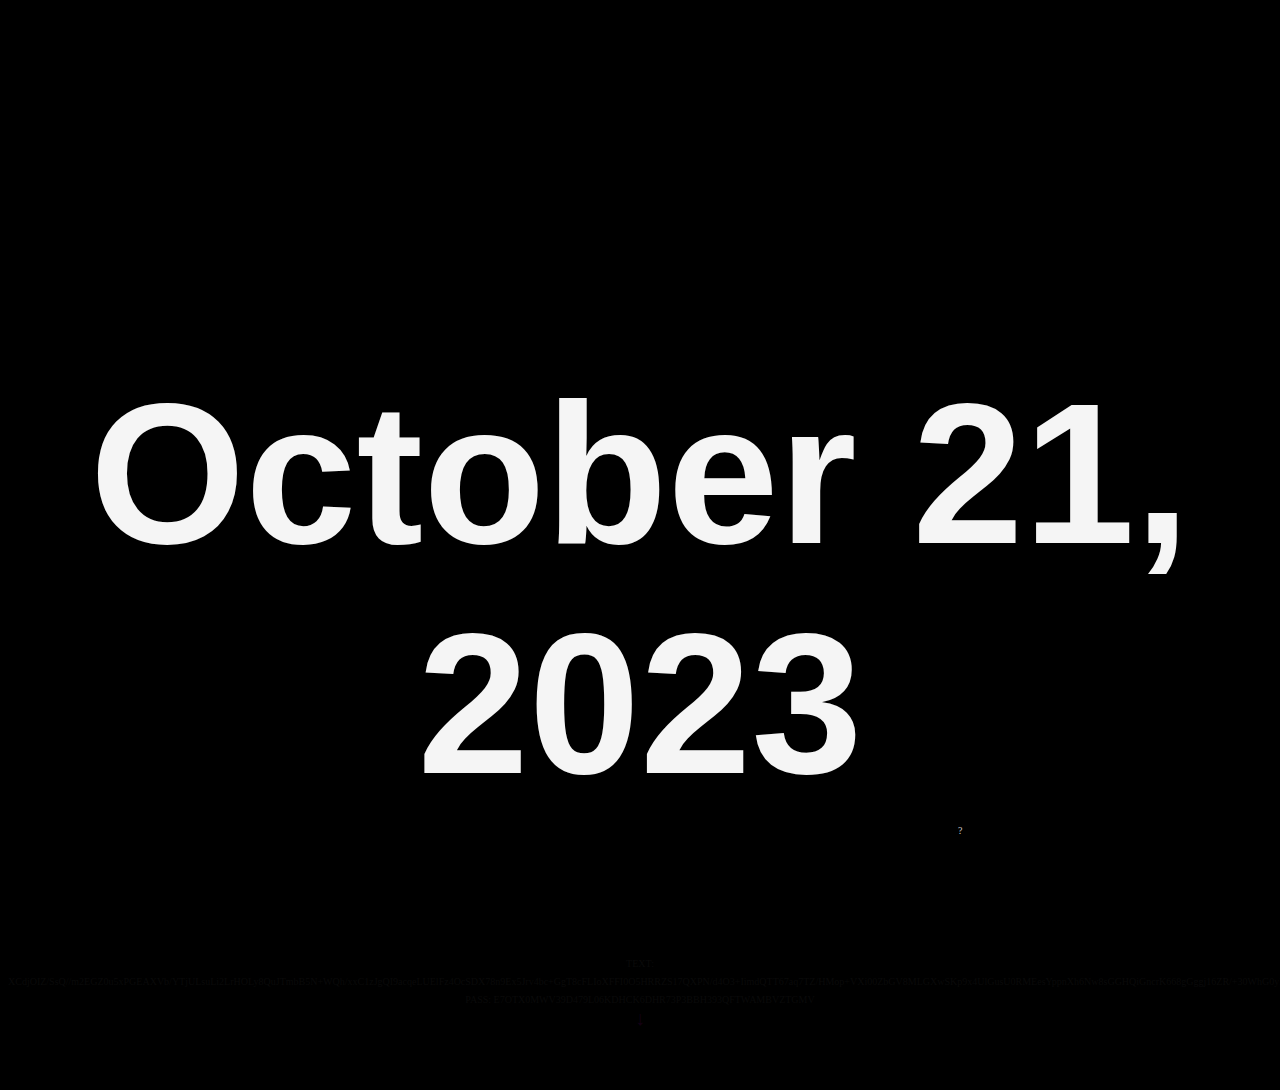
<file: index.html>
<!DOCTYPE html>
<html lang="en">
<head>
    <meta charset="UTF-8">
    <meta name="viewport" content="width=device-width, initial-scale=1.0">

        <meta name="description" content="Witamy na oficjalnej stronie Okioumi Community! Znajdź tu to co chcesz znaleźć." />
		<meta name="robots" content="max-image-preview:large" />
		<link rel="canonical" href="https://okioumi.github.io/okioumi-community.pl/" />
		<meta property="og:locale" content="en_US" />
		<meta property="og:site_name" content="Okioumi Community | Oficjalna strona powracającego clearnetowego sklepu!" />
		<meta property="og:type" content="website" />
		<meta property="og:title" content="Strona Główna | Okioumi Community" />
		<meta property="og:description" content="Witamy na oficjalnej stronie Okioumi Community! Znajdź tu to co chcesz znaleźć." />
		<meta property="og:url" content="https://okioumi.github.io/okioumi-community.pl/" />
		<meta property="og:image" content="https://i.imgur.com/aeTINXB.jpg" />
		<meta property="og:image:secure_url" content="https://i.imgur.com/aeTINXB.jpg" />
		<meta name="twitter:card" content="summary" />
		<meta name="twitter:title" content="Strona Główna | Okioumi Community" />
		<meta name="twitter:description" content="Witamy na oficjalnej stronie Okioumi Community! Znajdź tu to co chcesz znaleźć." />
		<meta name="twitter:image" content="https://i.imgur.com/aeTINXB.jpg" />

    <title>Okioumi Community</title>
    <style>
    .unselectable {
        -webkit-touch-callout: none;
        -webkit-user-select: none;
        -khtml-user-select: none;
        -moz-user-select: none;
        -ms-user-select: none;
        user-select: none;
    }

    .selectable {
        user-select: all;
    }

    .pulsate {
    -webkit-animation: pulsate 0.75s ease-out;
    -webkit-animation-iteration-count: infinite; 
    opacity: 1;
}
@-webkit-keyframes pulsate {
    0% { 
        opacity: 0.1;
    }
    50% { 
        opacity: 2.0;
    }
    100% { 
        opacity: 0.1;
    }
}

    </style>
</head>
<body style="background-color: black;">
    <H1 style="color: whitesmoke; font-family:'Segoe UI', Tahoma, Geneva, Verdana, sans-serif; font-size: 200px; text-align: center; padding-top: 225px;">
        October 21, 2023
    </H1>
    <center>
    <label class="unselectable">
        <a style="font-size: 10px; color: rgb(10, 10, 10);">TEXT: XCdjOIZ/SsQ/<label class="selectable">/m2EGZ0u5xPGEAXVb/YTjU</label>LsuLi2LrHO<label class="selectable">Ly8QuJTmbB5N+WQh/xxC1z</label>JgQI9acqeLUElFz4OcS<label class="selectable">DX78n9Ex5Jrv4bc+GgT8cFLIoXFFI</label>0O5HRRZS17QXPN/d4O3+IimdQTT67aq7TZ/HMop+VXi<label class="selectable">00ZbGV8MLGXwSKp9x4UlGusU0RMEesYppn</label>Xh6Nw8sGGHQiGncrK668gGggj1<label class="selectable">6ZR/+30WhG0yHjoyGVi0UVR9uHkCcdDMWO4r0FJ</label>9hdzLxbEaa9cAFAfL4bFnw==</a><br>
        <a style="font-size: 10px; color: rgb(10, 10, 10);">PASS: E7OTX<label class="selectable">0MWV39D479L06KDHC</label>K6DHR73P3<label class="selectable">BBH393QF</label>TWAMBVZTGMV</a><br>
        
        <a style="font-size: 20px; color: rgb(20, 0, 20);">↓</a>
    
        <p class="pulsate"><a style="font-size: 10px; color: rgb(199, 199, 199); position:absolute; top: 825px; left: 958px;">?</a></p><br>
        <a style="font-size: 10px; color: rgb(1,1,1);">de<label class="selectable">vgla</label>n.com/online<label class="selectable">-to</label>ols/text<label class="selectable">-en</label>cryp<label class="selectable">tion-decryp</label>tion</a>
    </label>
    </center>  
    
    <audio autoplay="" src="Photos/banger.MP3" ></audio>

</body>
</html>
</file>
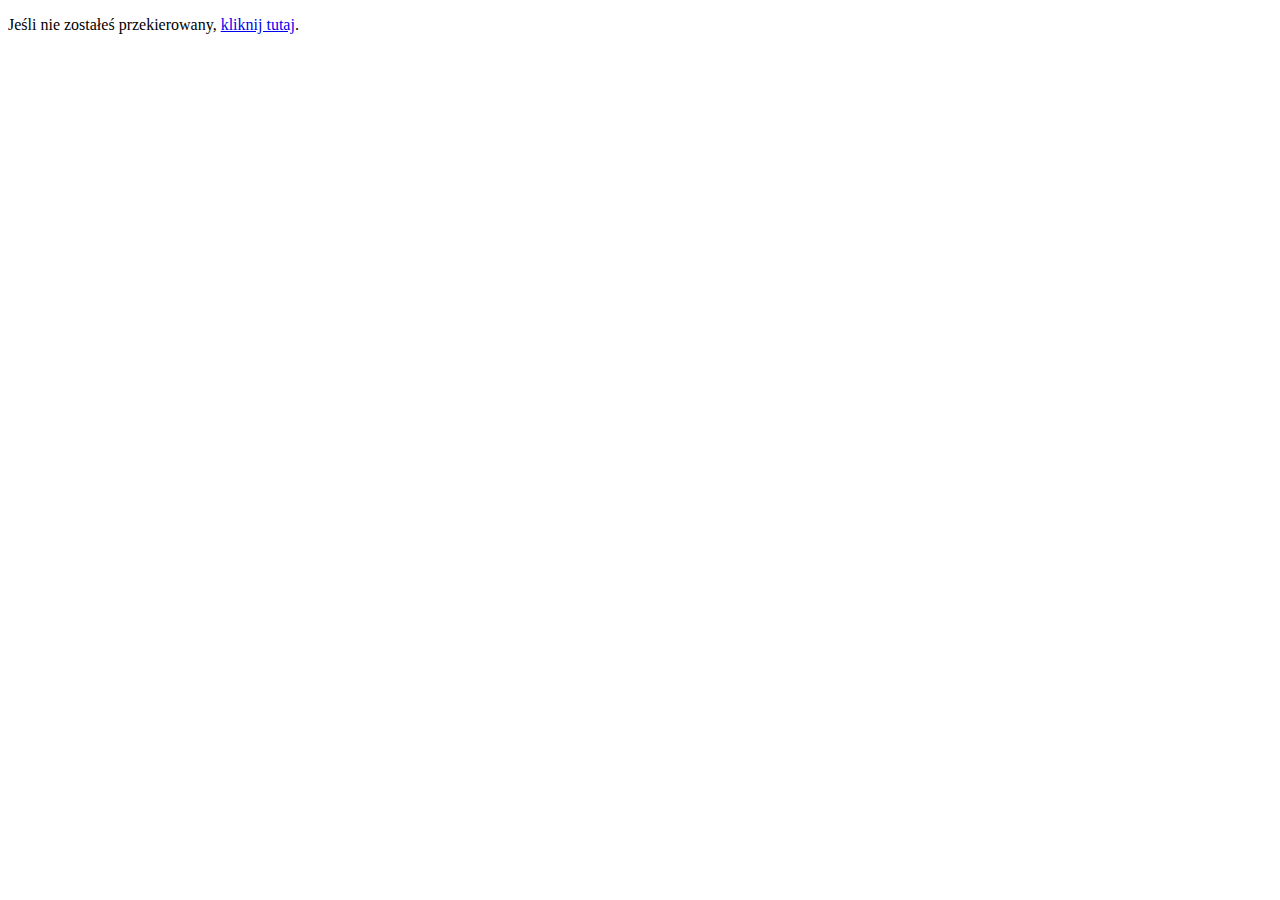
<file: cheaty.html>
<!DOCTYPE html>
<html>
<head>

        <meta name="description" content="Kliknij abyś został przekierowany na stronę z cheatami." />
		<meta name="robots" content="max-image-preview:large" />
		<link rel="canonical" href="https://okioumi.github.io/okioumi-community.pl/cheaty.html" />
		<meta property="og:locale" content="en_US" />
		<meta property="og:site_name" content="Okioumi Community | Przekierowywanie - Cheaty" />
		<meta property="og:type" content="website" />
		<meta property="og:title" content="Przekierowywanie - Cheaty | Okioumi Community" />
		<meta property="og:description" content="Kliknij abyś został przekierowany na stronę z cheatami." />
		<meta property="og:url" content="https://okioumi.github.io/okioumi-community.pl/cheaty.html" />
		<meta property="og:image" content="https://i.imgur.com/aeTINXB.jpg" />
		<meta property="og:image:secure_url" content="https://i.imgur.com/aeTINXB.jpg" />
		<meta name="twitter:card" content="summary" />
		<meta name="twitter:title" content="Przekierowywanie - Cheaty | Okioumi Community" />
		<meta name="twitter:description" content="Kliknij abyś został przekierowany na stronę z cheatami." />
		<meta name="twitter:image" content="https://i.imgur.com/aeTINXB.jpg" />


    <script>
        window.onload = function () {
            setTimeout(function () {
                window.location.href = "https://okioumi.sellpass.io/";
            }, 3000); // 3000 milliseconds (3 seconds) delay before redirection
        };
    </script>
</head>
<body>
    <p>Jeśli nie zostałeś przekierowany, <a href="https://okioumi.sellpass.io/">kliknij tutaj</a>.</p>
</body>
</html>
</file>
